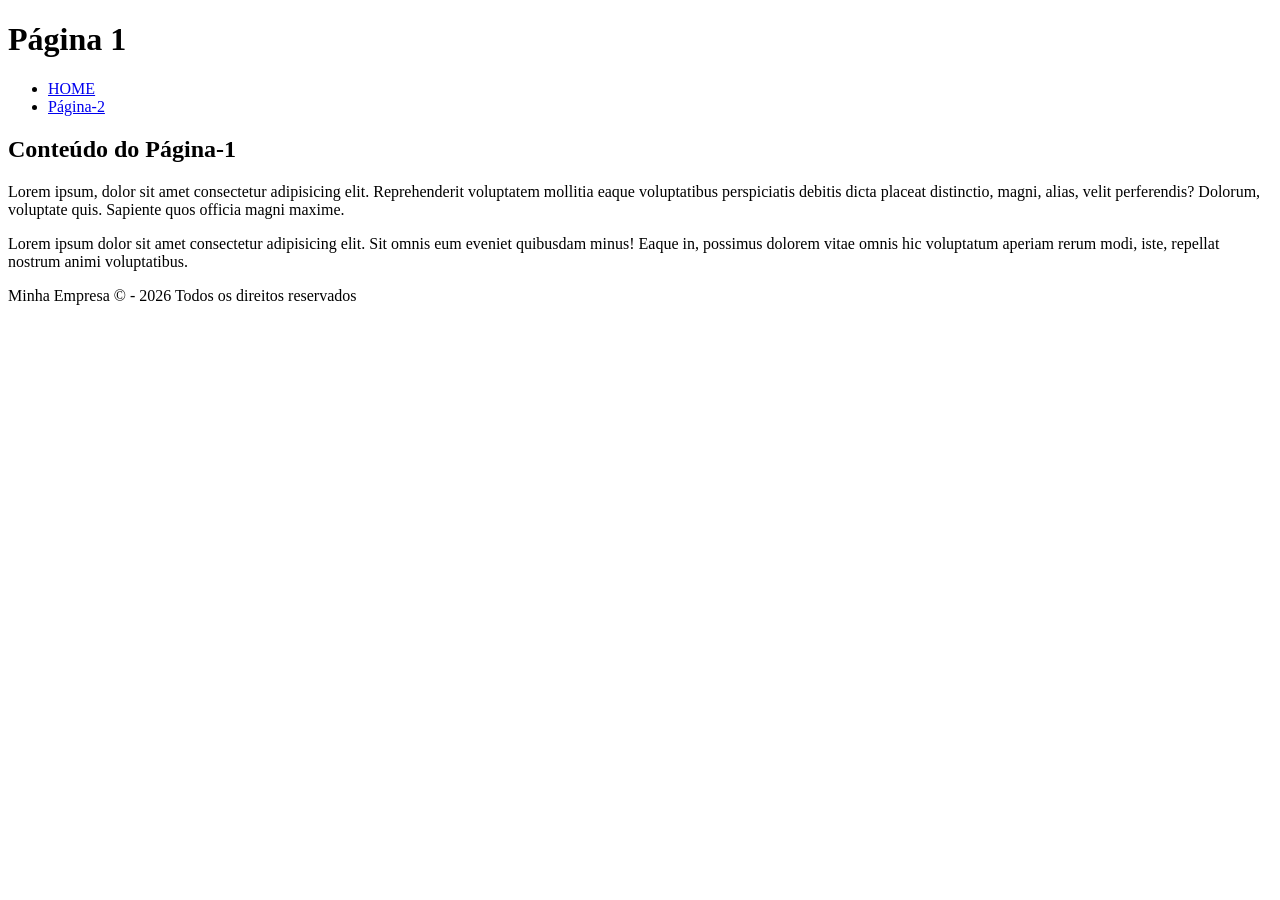
<file: pagina1.html>
<!DOCTYPE html>
<html lang="pt-br">
<head>
	<meta charset="UTF-8">
	<meta name="viewport" content="width=device-width, initial-scale=1.0">
	<title>Página 1</title>
</head>
<body>

	<header>
		<h1>Página 1</h1>
		<nav>
			<ul>
				<li>  <a href="./index.html">HOME</a> </li>
				<li>  <a href="./pagina2/pagina2.html">Página-2</a> </li>
			</ul>
		</nav>
	</header>
	
	<main>
		<section>
			<h2>Conteúdo do Página-1</h2>
			<p>Lorem ipsum, dolor sit amet consectetur adipisicing elit. Reprehenderit voluptatem mollitia eaque voluptatibus perspiciatis debitis dicta placeat distinctio, magni, alias, velit perferendis? Dolorum, voluptate quis. Sapiente quos officia magni maxime.</p>
			<p>Lorem ipsum dolor sit amet consectetur adipisicing elit. Sit omnis eum eveniet quibusdam minus! Eaque in, possimus dolorem vitae omnis hic voluptatum aperiam rerum modi, iste, repellat nostrum animi voluptatibus.</p>
		</section>
	</main>
	
	<footer>
		<p>Minha Empresa &copy; - 2026 Todos os direitos reservados</p>
	</footer>

</body>
</html>
</file>
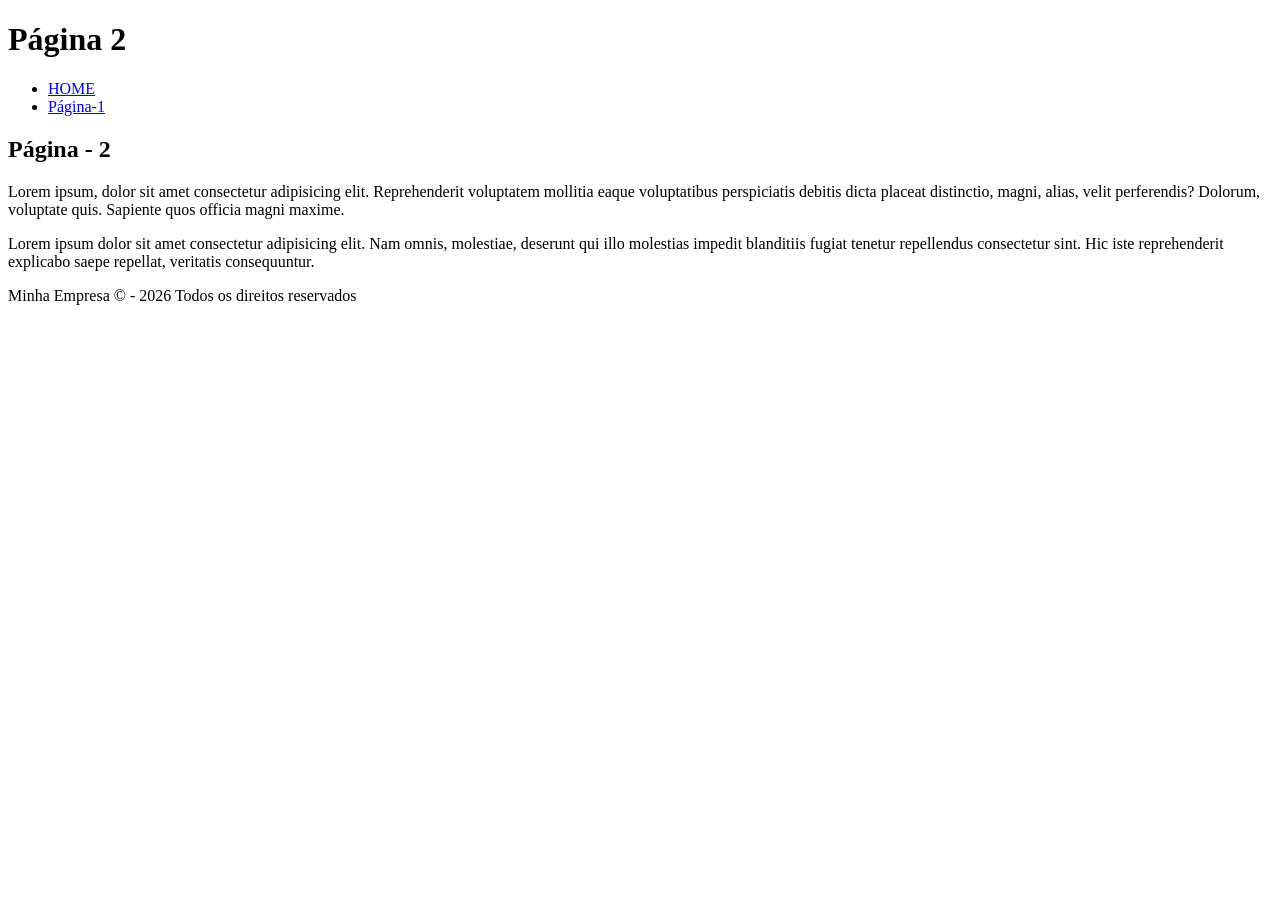
<file: pagina2/pagina2.html>
<!DOCTYPE html>
<html lang="pt-br">
<head>
	<meta charset="UTF-8">
	<meta name="viewport" content="width=device-width, initial-scale=1.0">
	<title>Página 2</title>
</head>
<body>

	<header>
		<h1>Página 2</h1>
		<nav>
			<ul>
				<li>  <a href="../index.html">HOME</a> </li>
				<li>  <a href="../pagina1.html">Página-1</a> </li>
			</ul>
		</nav>
	</header>
	
	<main>
	    <section>
			<h2>Página - 2</h2>
			<p>Lorem ipsum, dolor sit amet consectetur adipisicing elit. Reprehenderit voluptatem mollitia eaque voluptatibus perspiciatis debitis dicta placeat distinctio, magni, alias, velit perferendis? Dolorum, voluptate quis. Sapiente quos officia magni maxime.</p>
            <p>
                Lorem ipsum dolor sit amet consectetur adipisicing elit. Nam omnis, molestiae, deserunt qui illo molestias impedit blanditiis fugiat tenetur repellendus consectetur sint. Hic iste reprehenderit explicabo saepe repellat, veritatis consequuntur.
            </p>
		</section>
	</main>
	
	<footer>
		<p>Minha Empresa &copy; - 2026 Todos os direitos reservados</p>
	</footer>

</body>
</html>
</file>
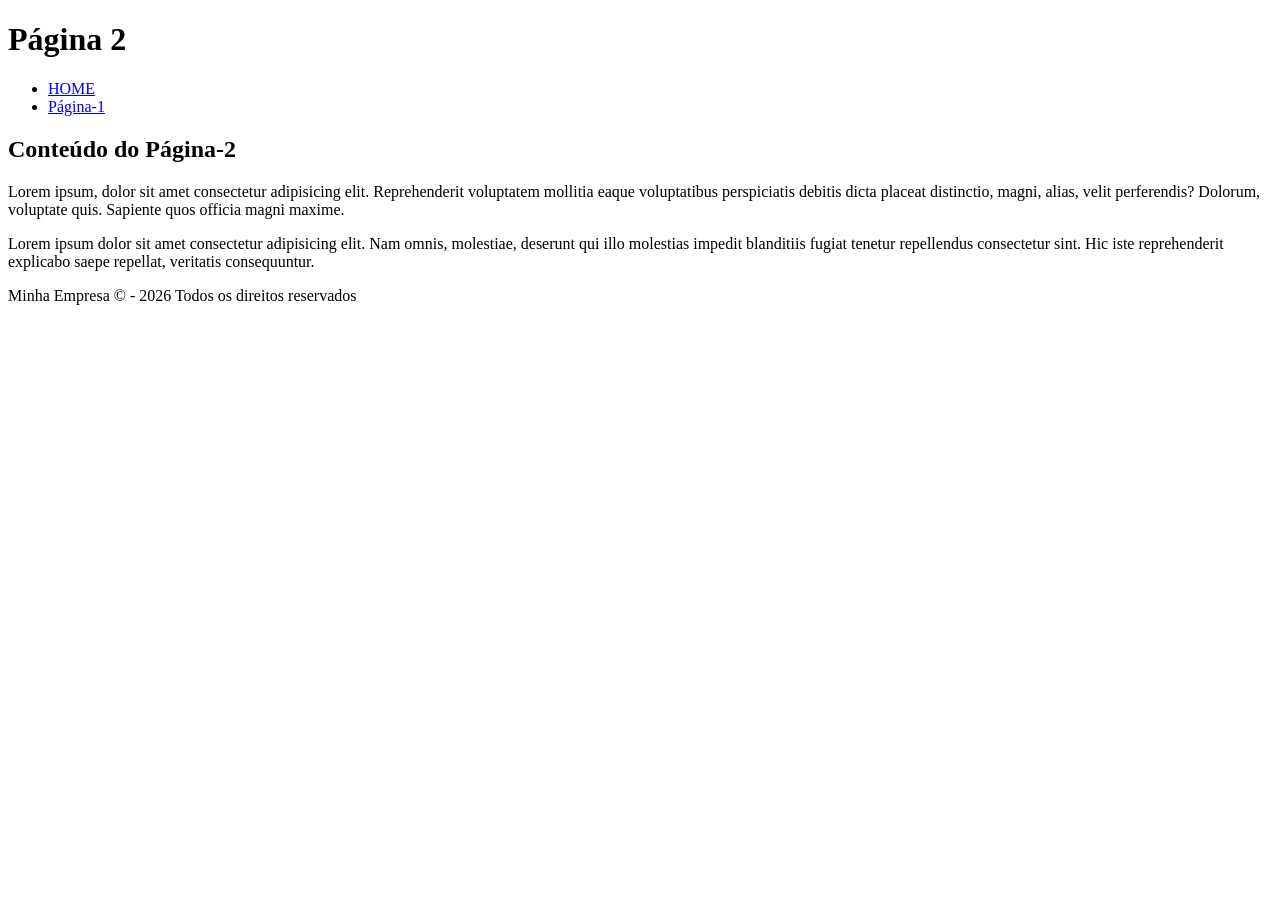
<file: paginas/futebol .html>
<!DOCTYPE html>
<html lang="pt-br">
<head>
	<meta charset="UTF-8">
	<meta name="viewport" content="width=device-width, initial-scale=1.0">
	<title>Página 2</title>
</head>
<body>

	<header>
		<h1>Página 2</h1>
		<nav>
			<ul>
				<li>  <a href="../index.html">HOME</a> </li>
				<li>  <a href="../pagina1.html">Página-1</a> </li>
			</ul>
		</nav>
	</header>
	
	<main>
	    <section>
			<h2>Conteúdo do Página-2</h2>
			<p>Lorem ipsum, dolor sit amet consectetur adipisicing elit. Reprehenderit voluptatem mollitia eaque voluptatibus perspiciatis debitis dicta placeat distinctio, magni, alias, velit perferendis? Dolorum, voluptate quis. Sapiente quos officia magni maxime.</p>
            <p>
                Lorem ipsum dolor sit amet consectetur adipisicing elit. Nam omnis, molestiae, deserunt qui illo molestias impedit blanditiis fugiat tenetur repellendus consectetur sint. Hic iste reprehenderit explicabo saepe repellat, veritatis consequuntur.
            </p>
		</section>
	</main>
	
	<footer>
		<p>Minha Empresa &copy; - 2026 Todos os direitos reservados</p>
	</footer>

</body>
</html>
</file>
